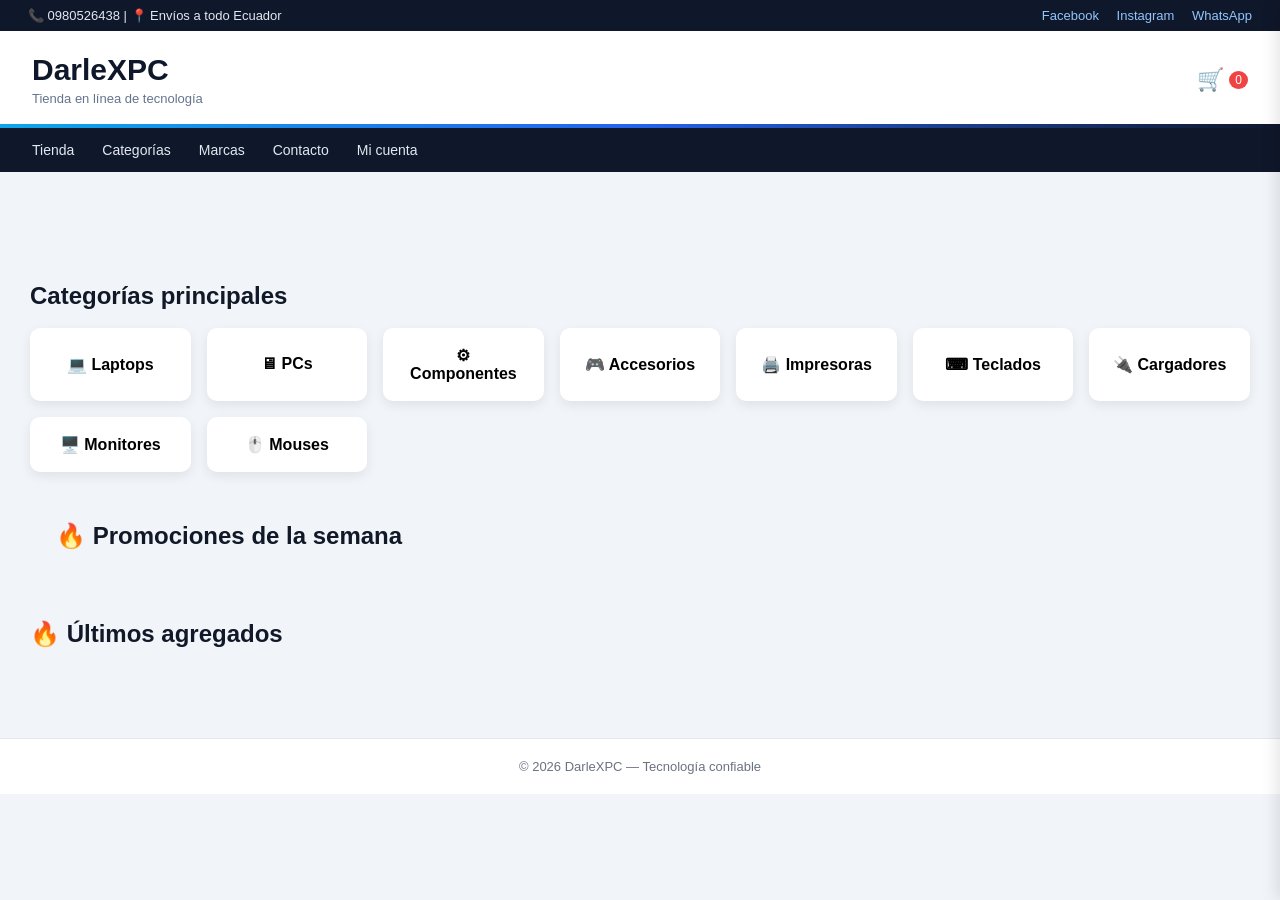
<file: index.html>
<!doctype html>
<html lang="es">
  <head>
    <meta charset="UTF-8" />
    <title>DarleXPC</title>

    <meta name="viewport" content="width=device-width, initial-scale=1.0" />

    <link rel="stylesheet" href="./css/style.css" />
    <link rel="stylesheet" href="./css/promos.css" />
    <link rel="stylesheet" href="./css/slider.css" />
    <link rel="stylesheet" href="./css/cart.css" />
  </head>

  <body>
    <!-- ================= TOPBAR ================= -->
    <div class="topbar">
      <div class="topbar-left">📞 0980526438 | 📍 Envíos a todo Ecuador</div>

      <div class="topbar-right">
        <a href="#">Facebook</a>
        <a href="#">Instagram</a>
        <a href="#">WhatsApp</a>
      </div>
    </div>
    <!-- =============== FIN TOPBAR ================= -->

    <!-- ================= HEADER ================= -->
    <header class="header-main">
      <div class="logo">
        <a href="index.html">
          <h1>DarleXPC</h1>
          <span>Tienda en línea de tecnología</span>
        </a>
      </div>

      <div class="header-actions">
        <div class="cart-icon" id="btnAbrirCarrito">
          🛒 <span class="cart-count">0</span>
        </div>
      </div>
    </header>
    <!-- =============== FIN HEADER ================= -->

    <!-- ================= NAV STORE ================= -->
    <nav class="nav-store">
      <a href="tienda.html">Tienda</a>
      <a href="categorias.html">Categorías</a>
      <a href="marcas.html">Marcas</a>
      <a href="contacto.html">Contacto</a>
      <a href="cuenta.html">Mi cuenta</a>
    </nav>
    <!-- =============== FIN NAV STORE ================= -->

    <!-- ================= SLIDER PRINCIPAL ================= -->
    <section class="slider">
      <div class="slider-track" id="slider-track">
        <!-- Slides se cargan por JS -->
      </div>

      <button id="prevSlide" class="slider-btn prev">&#10094;</button>
      <button id="nextSlide" class="slider-btn next">&#10095;</button>
    </section>
    <!-- =============== FIN SLIDER ================= -->

    <!-- ================= CATEGORIAS RAPIDAS ================= -->
    <section class="categorias-home">
      <h2>Categorías principales</h2>

      <div class="categorias-grid">
        <button data-cat="Laptops">💻 Laptops</button>
        <button data-cat="PCs">🖥 PCs</button>
        <button data-cat="Componentes">⚙ Componentes</button>
        <button data-cat="Accesorios">🎮 Accesorios</button>
        <button data-cat="Impresoras">🖨️ Impresoras</button>
        <button data-cat="Teclado">⌨ Teclados</button>
        <button data-cat="Cargadores">🔌 Cargadores</button>
        <button data-cat="Monitores">🖥️ Monitores</button>
        <button data-cat="Mouse">🖱️ Mouses</button>
      </div>
    </section>
    <!-- =============== FIN CATEGORIAS ================= -->
    <!-- ================= PROMOCIONES ================= -->
    <section class="promociones">
      <div class="contenedor">
        <h2>🔥 Promociones de la semana</h2>
        <div id="promosGrid" class="promos-grid"></div>
      </div>
    </section>
    <!-- =============== FIN PROMOCIONES ================= -->
    <!-- ================= PRODUCTOS DESTACADOS ================= -->
    <section class="destacados">
      <h2>🔥 Últimos agregados</h2>

      <div id="destacadosGrid" class="destacados-grid">
        <!-- JS puede insertar productos aquí -->
      </div>
    </section>
    <!-- =============== FIN DESTACADOS ================= -->
    <!-- ================= FOOTER ================= -->
    <footer class="footer">© 2026 DarleXPC — Tecnología confiable</footer>
    <!-- =============== FIN FOOTER ================= -->

    <!-- ================= SCRIPTS ================= -->

    <script src="js/core/cartCore.js"></script>
    <script src="js/core/cartUI.js"></script>

    <script type="module" src="./js/app.js"></script>
    <script src="./js/slider.js"></script>
    <script src="./js/nav.js"></script>

    <!-- =============== FIN SCRIPTS ================= -->

    <!-- ================= CARRITO DESPLEGABLE ================= -->

    <div class="cart-overlay" id="cartOverlay"></div>

    <aside class="cart-sidebar" id="cartSidebar">
      <div class="cart-header">
        <h2>Tu carrito</h2>
        <button id="cerrarCarrito">✕</button>
      </div>

      <div class="cart-items" id="cartItems"></div>

      <div class="cart-footer">
        <p>Total: $<span id="cartTotal">0</span></p>

        <button id="vaciarCarritoBtn" class="cart-clear">Vaciar carrito</button>

        <button id="enviarPedidoBtn" class="btn-whatsapp">
          Comprar por WhatsApp
        </button>
      </div>
    </aside>

    <!-- =============== FIN CARRITO ================= -->
  </body>
</html>
</file>
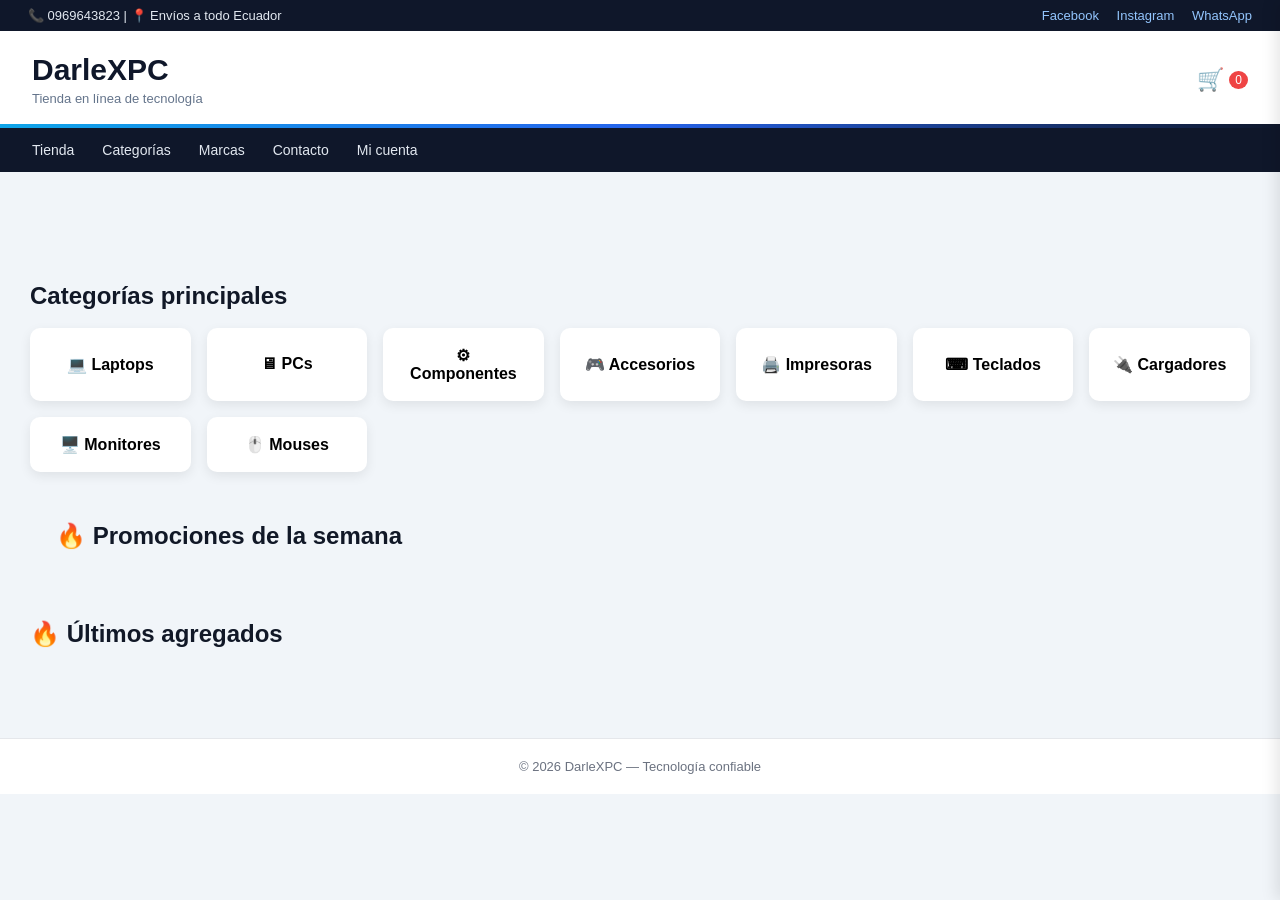
<file: ibarra/index.html>
<!doctype html>
<html lang="es">
  <head>
    <meta charset="UTF-8" />
    <title>DarleXPC</title>

    <meta name="viewport" content="width=device-width, initial-scale=1.0" />

    <link rel="stylesheet" href="../css/style.css" />
    <link rel="stylesheet" href="../css/promos.css" />
    <link rel="stylesheet" href="../css/slider.css" />
    <link rel="stylesheet" href="../css/cart.css" />
  </head>

  <body>
    <!-- ================= TOPBAR ================= -->
    <div class="topbar">
      <div class="topbar-left">📞 0969643823 | 📍 Envíos a todo Ecuador</div>

      <div class="topbar-right">
        <a href="#">Facebook</a>
        <a href="#">Instagram</a>
        <a href="#">WhatsApp</a>
      </div>
    </div>
    <!-- =============== FIN TOPBAR ================= -->

    <!-- ================= HEADER ================= -->
    <header class="header-main">
      <div class="logo">
        <a href="index.html">
          <h1>DarleXPC</h1>
          <span>Tienda en línea de tecnología</span>
        </a>
      </div>

      <div class="header-actions">
        <div class="cart-icon" id="btnAbrirCarrito">
          🛒 <span class="cart-count">0</span>
        </div>
      </div>
    </header>
    <!-- =============== FIN HEADER ================= -->

    <!-- ================= NAV STORE ================= -->
    <nav class="nav-store">
      <a href="tienda.html">Tienda</a>
      <a href="categorias.html">Categorías</a>
      <a href="marcas.html">Marcas</a>
      <a href="contacto.html">Contacto</a>
      <a href="cuenta.html">Mi cuenta</a>
    </nav>
    <!-- =============== FIN NAV STORE ================= -->

    <!-- ================= SLIDER PRINCIPAL ================= -->
    <section class="slider">
      <div class="slider-track" id="slider-track">
        <!-- Slides se cargan por JS -->
      </div>

      <button id="prevSlide" class="slider-btn prev">&#10094;</button>
      <button id="nextSlide" class="slider-btn next">&#10095;</button>
    </section>
    <!-- =============== FIN SLIDER ================= -->

    <!-- ================= CATEGORIAS RAPIDAS ================= -->
    <section class="categorias-home">
      <h2>Categorías principales</h2>

      <div class="categorias-grid">
        <button data-cat="Laptops">💻 Laptops</button>
        <button data-cat="PCs">🖥 PCs</button>
        <button data-cat="Componentes">⚙ Componentes</button>
        <button data-cat="Accesorios">🎮 Accesorios</button>
        <button data-cat="Impresoras">🖨️ Impresoras</button>
        <button data-cat="Teclado">⌨ Teclados</button>
        <button data-cat="Cargadores">🔌 Cargadores</button>
        <button data-cat="Monitores">🖥️ Monitores</button>
        <button data-cat="Mouse">🖱️ Mouses</button>
      </div>
    </section>
    <!-- =============== FIN CATEGORIAS ================= -->
    <!-- ================= PROMOCIONES ================= -->
    <section class="promociones">
      <div class="contenedor">
        <h2>🔥 Promociones de la semana</h2>
        <div id="promosGrid" class="promos-grid"></div>
      </div>
    </section>
    <!-- =============== FIN PROMOCIONES ================= -->
    <!-- ================= PRODUCTOS DESTACADOS ================= -->
    <section class="destacados">
      <h2>🔥 Últimos agregados</h2>

      <div id="destacadosGrid" class="destacados-grid">
        <!-- JS puede insertar productos aquí -->
      </div>
    </section>
    <!-- =============== FIN DESTACADOS ================= -->
    <!-- ================= FOOTER ================= -->
    <footer class="footer">© 2026 DarleXPC — Tecnología confiable</footer>
    <!-- =============== FIN FOOTER ================= -->

    <!-- ================= SCRIPTS ================= -->

    <script src="../js/core/cartCore.js"></script>
    <script src="../js/core/cartUI.js"></script>

    <script type="module" src="../js/app.js"></script>
    <script src="../js/slider.js"></script>
    <script src="../js/nav.js"></script>

    <!-- =============== FIN SCRIPTS ================= -->

    <!-- ================= CARRITO DESPLEGABLE ================= -->

    <div class="cart-overlay" id="cartOverlay"></div>

    <aside class="cart-sidebar" id="cartSidebar">
      <div class="cart-header">
        <h2>Tu carrito</h2>
        <button id="cerrarCarrito">✕</button>
      </div>

      <div class="cart-items" id="cartItems"></div>

      <div class="cart-footer">
        <p>Total: $<span id="cartTotal">0</span></p>

        <button id="vaciarCarritoBtn" class="cart-clear">Vaciar carrito</button>

        <button id="enviarPedidoBtn" class="btn-whatsapp">
          Comprar por WhatsApp
        </button>
      </div>
    </aside>

    <!-- =============== FIN CARRITO ================= -->
  </body>
</html>
</file>
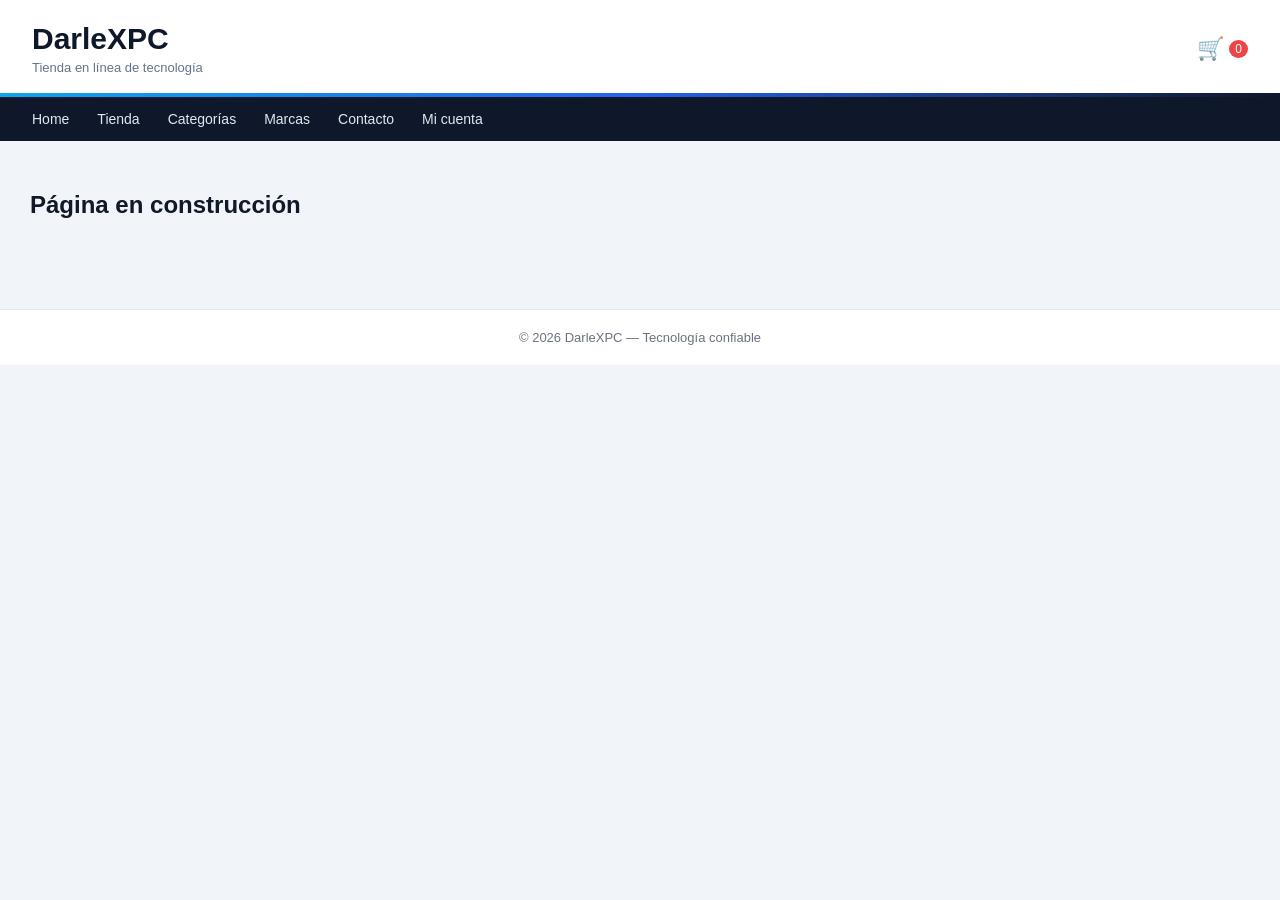
<file: categorias.html>
<!doctype html>
<html lang="es">
  <head>
    <meta charset="UTF-8" />
    <title>DarleXPC</title>
    <meta name="viewport" content="width=device-width, initial-scale=1.0" />

    <link rel="stylesheet" href="./css/style.css" />
    <link rel="stylesheet" href="./css/cart.css" />
  </head>

  <body>
    <!-- HEADER -->
    <header class="header-main">
      <div class="logo">
        <a href="index.html">
          <h1>DarleXPC</h1>
          <span>Tienda en línea de tecnología</span>
        </a>
      </div>

      <div class="header-actions">
        <div class="cart-icon" id="btnAbrirCarrito">
          🛒 <span class="cart-count">0</span>
        </div>
      </div>
    </header>

    <!-- NAV -->
    <nav class="nav-store">
      <a href="index.html">Home</a>
      <a href="tienda.html">Tienda</a>
      <a href="categorias.html">Categorías</a>
      <a href="marcas.html">Marcas</a>
      <a href="contacto.html">Contacto</a>
      <a href="cuenta.html">Mi cuenta</a>
    </nav>

    <!-- CONTENIDO -->
    <main class="contenedor">
      <h2>Página en construcción</h2>
    </main>

    <!-- FOOTER -->
    <footer class="footer">© 2026 DarleXPC — Tecnología confiable</footer>

    <!-- SCRIPTS -->
    <script src="js/core/cartCore.js"></script>
    <script src="js/core/cartUI.js"></script>
  </body>
</html>
</file>
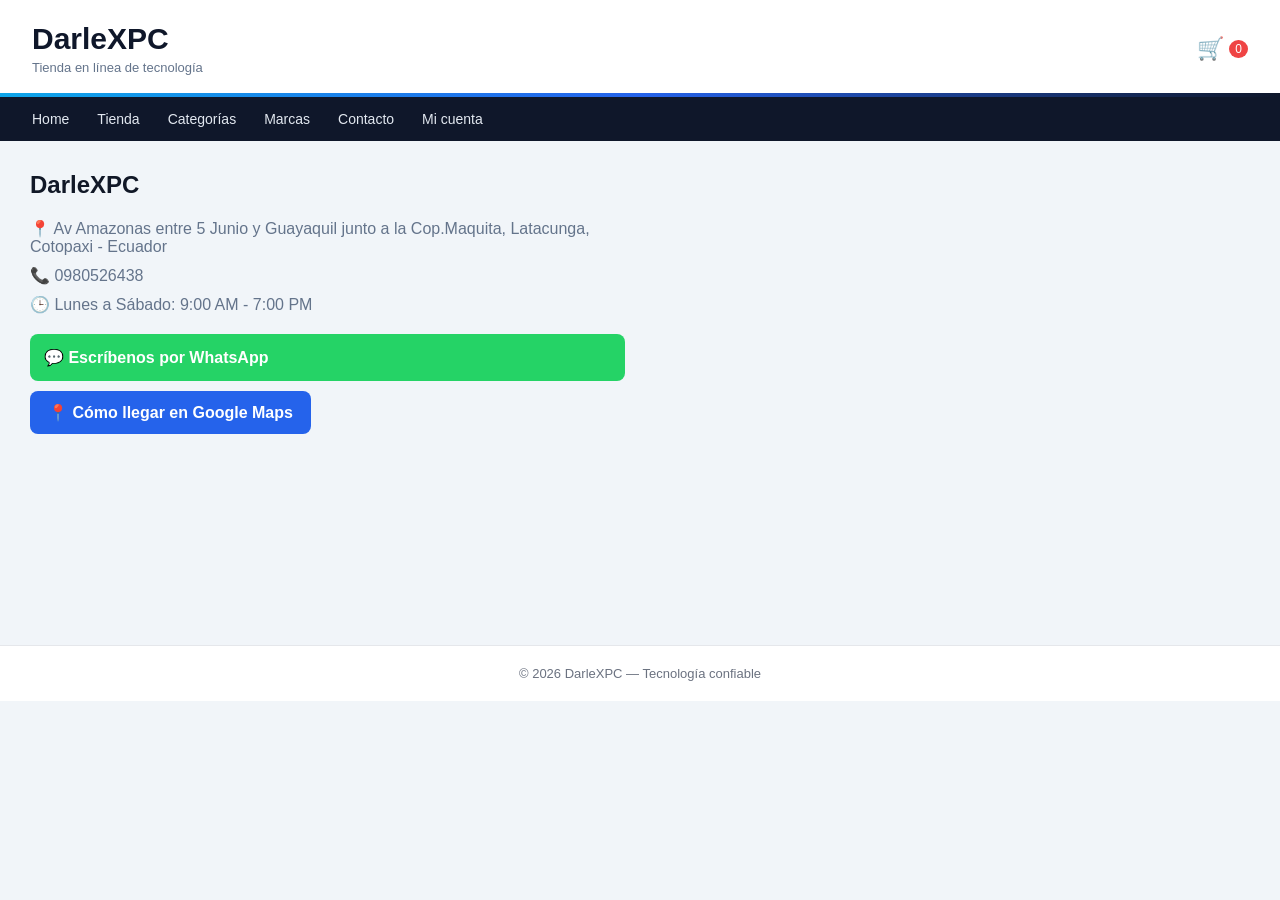
<file: contacto.html>
<!doctype html>
<html lang="es">
  <head>
    <meta charset="UTF-8" />
    <title>Contacto | DarleXPC</title>
    <meta name="viewport" content="width=device-width, initial-scale=1.0" />

    <link rel="stylesheet" href="./css/style.css" />
    <link rel="stylesheet" href="./css/cart.css" />
  </head>

  <body>
    <!-- HEADER -->
    <header class="header-main">
      <div class="logo">
        <a href="index.html">
          <h1>DarleXPC</h1>
          <span>Tienda en línea de tecnología</span>
        </a>
      </div>

      <div class="header-actions">
        <div class="cart-icon" id="btnAbrirCarrito">
          🛒 <span class="cart-count">0</span>
        </div>
      </div>
    </header>

    <!-- NAV -->
    <nav class="nav-store">
      <a href="index.html">Home</a>
      <a href="tienda.html">Tienda</a>
      <a href="categorias.html">Categorías</a>
      <a href="marcas.html">Marcas</a>
      <a href="contacto.html">Contacto</a>
      <a href="cuenta.html">Mi cuenta</a>
    </nav>

    <!-- CONTENIDO -->
    <main class="contenedor">
      <section class="contacto-grid">
        <!-- INFO -->
        <div class="contacto-info">
          <h2>DarleXPC</h2>

          <p>
            📍 Av Amazonas entre 5 Junio y Guayaquil junto a la Cop.Maquita,
            Latacunga, Cotopaxi - Ecuador
          </p>
          <p>📞 0980526438</p>
          <p>🕒 Lunes a Sábado: 9:00 AM - 7:00 PM</p>

          <a
            href="https://wa.me/593980526438"
            target="_blank"
            rel="noopener noreferrer"
            class="btn-whatsapp"
          >
            💬 Escríbenos por WhatsApp
          </a>

          <a
            href="https://www.google.com/maps?q=-0.932675,-78.618326"
            ,
            target="_blank"
            rel="noopener noreferrer"
            class="btn-maps"
          >
            📍 Cómo llegar en Google Maps
          </a>
        </div>

        <!-- MAPA -->
        <div class="contacto-mapa">
          <iframe
            src="https://www.google.com/maps?q=-0.932675,-78.618326&output=embed"
            loading="lazy"
            class="mapa-iframe"
            title="Ubicación DarleXPC en Google Maps"
          ></iframe>
        </div>
      </section>
    </main>

    <!-- FOOTER -->
    <footer class="footer">© 2026 DarleXPC — Tecnología confiable</footer>

    <!-- SCRIPTS -->
    <script src="js/core/cartCore.js"></script>
    <script src="js/core/cartUI.js"></script>
  </body>
</html>
</file>
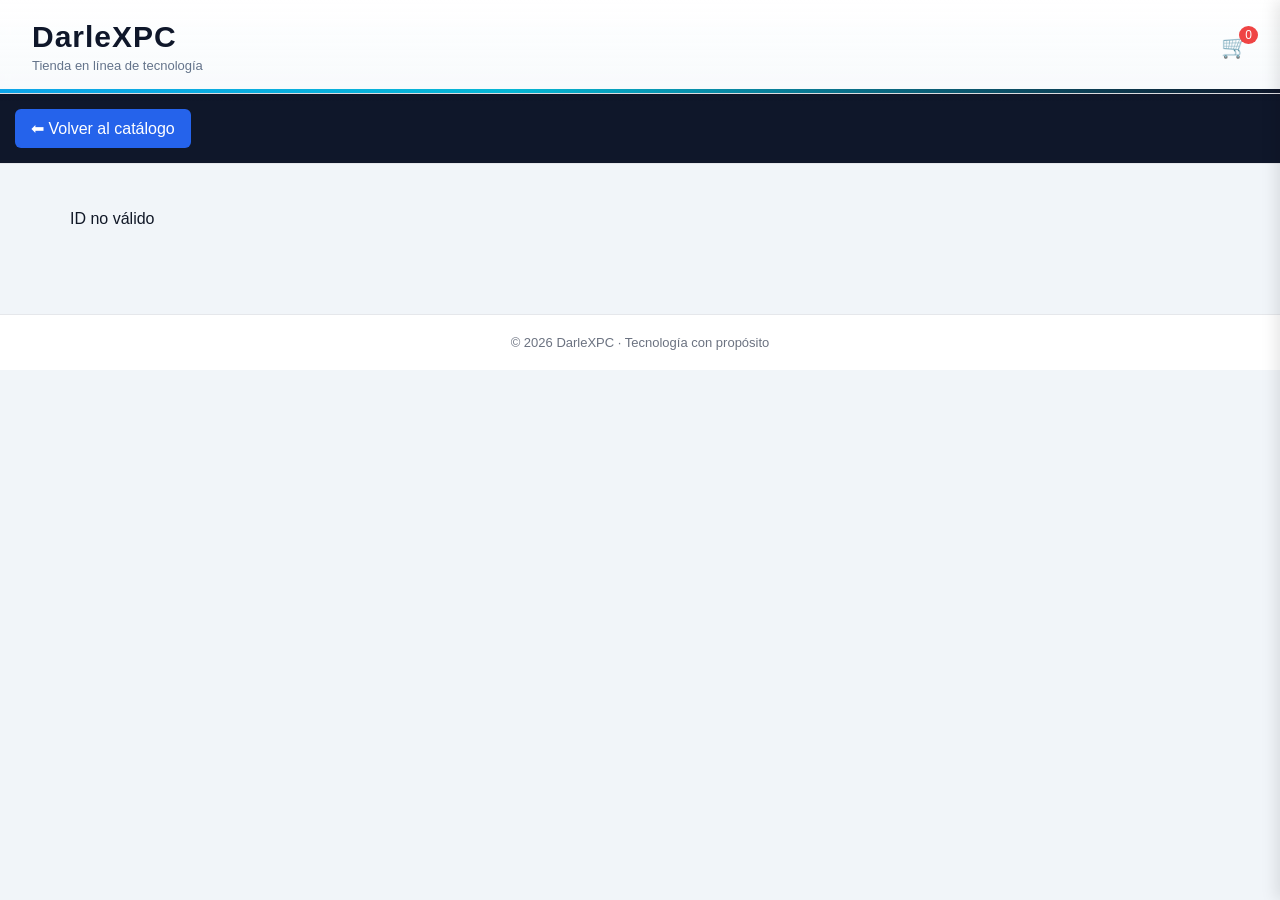
<file: producto.html>
<!doctype html>
<html lang="es">
  <head>
    <meta charset="UTF-8" />
    <title>DarleXPC | Detalle del producto</title>

    <meta name="viewport" content="width=device-width, initial-scale=1.0" />

    <!-- CSS global -->
    <link rel="stylesheet" href="./css/product.css" />
    <link rel="stylesheet" href="css/cart.css" />
  </head>
  <body>
    <!-- HEADER -->
    <header class="top">
      <div class="logo">
        <a href="index.html">
          <h1>DarleXPC</h1>
          <span>Tienda en línea de tecnología</span>
        </a>
      </div>

      <div class="header-actions">
        <div class="cart-icon" id="btnAbrirCarrito">
          🛒 <span class="cart-count">0</span>
        </div>
      </div>
    </header>

    <!-- NAV -->
    <nav class="menu">
      <a href="tienda.html" class="btn-volver">⬅ Volver al catálogo</a>
    </nav>

    <!-- CONTENIDO -->
    <main class="contenedor">
      <div id="detalle">
        <p>Cargando producto...</p>
      </div>
    </main>

    <!-- FOOTER -->
    <footer class="footer">© 2026 DarleXPC · Tecnología con propósito</footer>

    <!-- JS -->
    <script src="js/core/cartCore.js"></script>
    <script src="js/core/cartUI.js"></script>
    <script src="js/producto.js"></script>

    <!-- ================= CARRITO ================= -->

    <div id="cartOverlay" class="cart-overlay"></div>

    <aside id="cartSidebar" class="cart-sidebar">
      <div class="cart-header">
        <h2>Tu carrito</h2>
        <button id="cerrarCarrito">✕</button>
      </div>

      <div id="cartItems" class="cart-items"></div>

      <div class="cart-footer">
        <p>Total: $<span id="cartTotal">0</span></p>

        <button id="vaciarCarritoBtn" class="cart-clear">Vaciar carrito</button>

        <button id="enviarPedidoBtn" class="btn-whatsapp">
          Comprar por WhatsApp
        </button>
      </div>
    </aside>
  </body>
</html>
</file>
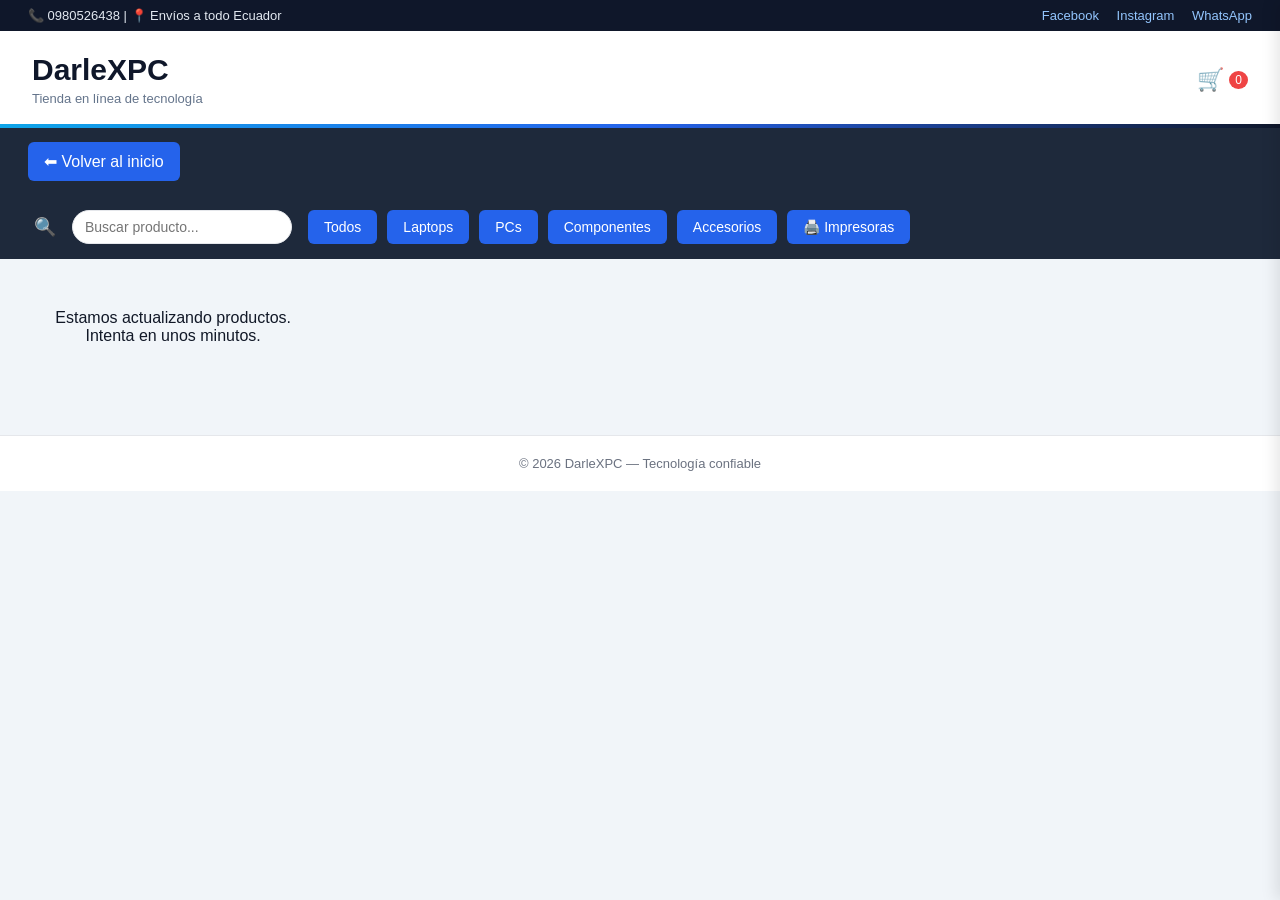
<file: tienda.html>
<!doctype html>
<html lang="es">
  <head>
    <meta charset="UTF-8" />
    <title>DarleXPC | Tienda</title>

    <meta name="viewport" content="width=device-width, initial-scale=1.0" />

    <link rel="stylesheet" href="./css/style.css" />
    <link rel="stylesheet" href="./css/slider.css" />
    <link rel="stylesheet" href="./css/cart.css" />
  </head>

  <body>
    <!-- ================= TOPBAR ================= -->
    <div class="topbar">
      <div class="topbar-left">📞 0980526438 | 📍 Envíos a todo Ecuador</div>

      <div class="topbar-right">
        <a href="#">Facebook</a>
        <a href="#">Instagram</a>
        <a href="#">WhatsApp</a>
      </div>
    </div>
    <!-- =============== FIN TOPBAR ================= -->

    <!-- ================= HEADER ================= -->
    <header class="header-main">
      <div class="logo">
        <a href="index.html">
          <h1>DarleXPC</h1>
          <span>Tienda en línea de tecnología</span>
        </a>
      </div>

      <div class="header-actions">
        <div class="cart-icon" id="btnAbrirCarrito">
          🛒 <span class="cart-count">0</span>
        </div>
      </div>
    </header>
    <!-- =============== FIN HEADER ================= -->
    <!-- NAV VOLVER -->
    <nav class="menu">
      <a href="index.html" class="btn-volver">⬅ Volver al inicio</a>
    </nav>

    <!-- ================= NAV CATALOGO ================= -->
    <nav class="menu">
      <div class="nav-search">
        <button id="searchToggle" class="search-btn">🔍</button>
        <input type="text" id="searchInput" placeholder="Buscar producto..." />
      </div>

      <div class="menu-scroll">
        <button data-cat="todos">Todos</button>
        <button data-cat="Laptops">Laptops</button>
        <button data-cat="PCs">PCs</button>
        <button data-cat="Componentes">Componentes</button>
        <button data-cat="Accesorios">Accesorios</button>
        <button data-cat="Impresoras">🖨️ Impresoras</button>
      </div>
    </nav>
    <!-- =============== FIN NAV CATALOGO ================= -->

    <!-- ================= CATALOGO ================= -->
    <main class="contenedor">
      <section id="productos"></section>
    </main>
    <!-- =============== FIN CATALOGO ================= -->

    <!-- ================= FOOTER ================= -->
    <footer class="footer">© 2026 DarleXPC — Tecnología confiable</footer>
    <!-- =============== FIN FOOTER ================= -->

    <!-- ================= SCRIPTS ================= -->

    <script src="js/core/cartCore.js"></script>
    <script src="js/core/cartUI.js"></script>

    <script type="module" src="./js/tienda.js"></script>
    <script src="./js/nav.js"></script>

    <!-- =============== FIN SCRIPTS ================= -->

    <!-- ================= CARRITO DESPLEGABLE ================= -->

    <div class="cart-overlay" id="cartOverlay"></div>

    <aside class="cart-sidebar" id="cartSidebar">
      <div class="cart-header">
        <h2>Tu carrito</h2>
        <button id="cerrarCarrito">✕</button>
      </div>

      <div class="cart-items" id="cartItems"></div>

      <div class="cart-footer">
        <p>Total: $<span id="cartTotal">0</span></p>

        <button id="vaciarCarritoBtn" class="cart-clear">Vaciar carrito</button>

        <button id="enviarPedidoBtn" class="btn-whatsapp">
          Comprar por WhatsApp
        </button>
      </div>
    </aside>

    <!-- =============== FIN CARRITO ================= -->
  </body>
</html>
</file>
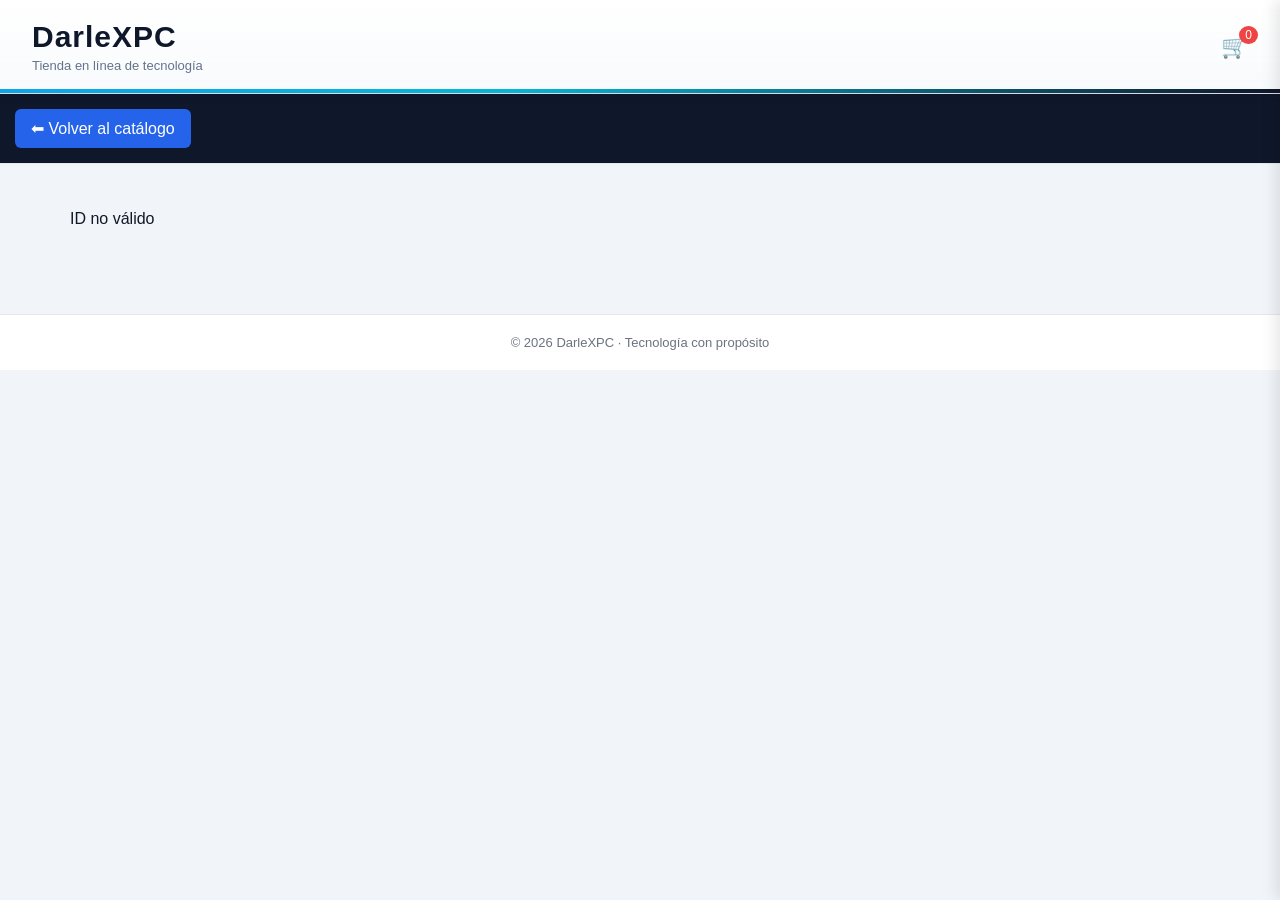
<file: ibarra/producto.html>
<!doctype html>
<html lang="es">
  <head>
    <meta charset="UTF-8" />
    <title>DarleXPC | Detalle del producto</title>

    <meta name="viewport" content="width=device-width, initial-scale=1.0" />

    <!-- CSS global -->
    <link rel="stylesheet" href="../css/product.css" />
    <link rel="stylesheet" href="../css/cart.css" />
  </head>
  <body>
    <!-- HEADER -->
    <header class="top">
      <div class="logo">
        <a href="index.html">
          <h1>DarleXPC</h1>
          <span>Tienda en línea de tecnología</span>
        </a>
      </div>

      <div class="header-actions">
        <div class="cart-icon" id="btnAbrirCarrito">
          🛒 <span class="cart-count">0</span>
        </div>
      </div>
    </header>

    <!-- NAV -->
    <nav class="menu">
      <a href="tienda.html" class="btn-volver">⬅ Volver al catálogo</a>
    </nav>

    <!-- CONTENIDO -->
    <main class="contenedor">
      <div id="detalle">
        <p>Cargando producto...</p>
      </div>
    </main>

    <!-- FOOTER -->
    <footer class="footer">© 2026 DarleXPC · Tecnología con propósito</footer>

    <!-- JS -->
    <script src="../js/core/cartCore.js"></script>
    <script src="../js/core/cartUI.js"></script>
    <script src="../js/producto.js"></script>

    <!-- ================= CARRITO ================= -->

    <div id="cartOverlay" class="cart-overlay"></div>

    <aside id="cartSidebar" class="cart-sidebar">
      <div class="cart-header">
        <h2>Tu carrito</h2>
        <button id="cerrarCarrito">✕</button>
      </div>

      <div id="cartItems" class="cart-items"></div>

      <div class="cart-footer">
        <p>Total: $<span id="cartTotal">0</span></p>

        <button id="vaciarCarritoBtn" class="cart-clear">Vaciar carrito</button>

        <button id="enviarPedidoBtn" class="btn-whatsapp">
          Comprar por WhatsApp
        </button>
      </div>
    </aside>
  </body>
</html>
</file>
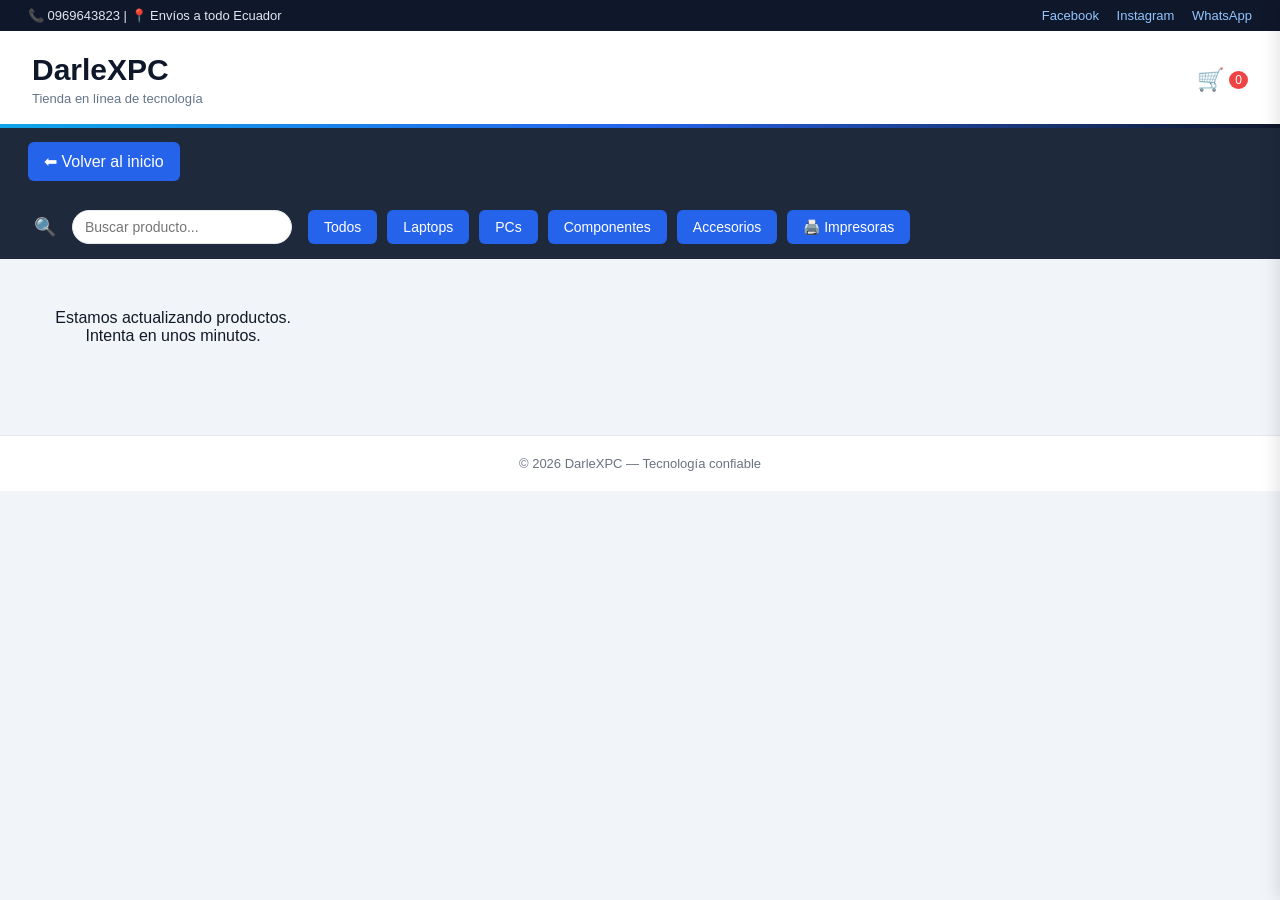
<file: ibarra/tienda.html>
<!doctype html>
<html lang="es">
  <head>
    <meta charset="UTF-8" />
    <title>DarleXPC | Tienda</title>

    <meta name="viewport" content="width=device-width, initial-scale=1.0" />

    <link rel="stylesheet" href="../css/style.css" />
    <link rel="stylesheet" href="../css/slider.css" />
    <link rel="stylesheet" href="../css/cart.css" />
  </head>

  <body>
    <!-- ================= TOPBAR ================= -->
    <div class="topbar">
      <div class="topbar-left">📞 0969643823 | 📍 Envíos a todo Ecuador</div>

      <div class="topbar-right">
        <a href="#">Facebook</a>
        <a href="#">Instagram</a>
        <a href="#">WhatsApp</a>
      </div>
    </div>
    <!-- =============== FIN TOPBAR ================= -->

    <!-- ================= HEADER ================= -->
    <header class="header-main">
      <div class="logo">
        <a href="index.html">
          <h1>DarleXPC</h1>
          <span>Tienda en línea de tecnología</span>
        </a>
      </div>

      <div class="header-actions">
        <div class="cart-icon" id="btnAbrirCarrito">
          🛒 <span class="cart-count">0</span>
        </div>
      </div>
    </header>
    <!-- =============== FIN HEADER ================= -->
    <!-- NAV VOLVER -->
    <nav class="menu">
      <a href="index.html" class="btn-volver">⬅ Volver al inicio</a>
    </nav>

    <!-- ================= NAV CATALOGO ================= -->
    <nav class="menu">
      <div class="nav-search">
        <button id="searchToggle" class="search-btn">🔍</button>
        <input type="text" id="searchInput" placeholder="Buscar producto..." />
      </div>

      <div class="menu-scroll">
        <button data-cat="todos">Todos</button>
        <button data-cat="Laptops">Laptops</button>
        <button data-cat="PCs">PCs</button>
        <button data-cat="Componentes">Componentes</button>
        <button data-cat="Accesorios">Accesorios</button>
        <button data-cat="Impresoras">🖨️ Impresoras</button>
      </div>
    </nav>
    <!-- =============== FIN NAV CATALOGO ================= -->

    <!-- ================= CATALOGO ================= -->
    <main class="contenedor">
      <section id="productos"></section>
    </main>
    <!-- =============== FIN CATALOGO ================= -->

    <!-- ================= FOOTER ================= -->
    <footer class="footer">© 2026 DarleXPC — Tecnología confiable</footer>
    <!-- =============== FIN FOOTER ================= -->

    <!-- ================= SCRIPTS ================= -->

    <script src="../js/core/cartCore.js"></script>
    <script src="../js/core/cartUI.js"></script>

    <script type="module" src="../js/tienda.js"></script>
    <script src="../js/nav.js"></script>

    <!-- =============== FIN SCRIPTS ================= -->

    <!-- ================= CARRITO DESPLEGABLE ================= -->

    <div class="cart-overlay" id="cartOverlay"></div>

    <aside class="cart-sidebar" id="cartSidebar">
      <div class="cart-header">
        <h2>Tu carrito</h2>
        <button id="cerrarCarrito">✕</button>
      </div>

      <div class="cart-items" id="cartItems"></div>

      <div class="cart-footer">
        <p>Total: $<span id="cartTotal">0</span></p>

        <button id="vaciarCarritoBtn" class="cart-clear">Vaciar carrito</button>

        <button id="enviarPedidoBtn" class="btn-whatsapp">
          Comprar por WhatsApp
        </button>
      </div>
    </aside>

    <!-- =============== FIN CARRITO ================= -->
  </body>
</html>
</file>
<file: css/style.css>
/* ==================================================
DARLEXPC WEB V2
CSS COMPLETO ESTABLE
================================================== */

/* ==================================================
ROOT COLORES
================================================== */

:root {
  --bg-main: #f1f5f9;
  --dark: #0f172a;
  --dark-soft: #1e293b;

  --blue: #2563eb;
  --blue-glow: #0ea5e9;

  --red: #ef4444;
  --green: #16a34a;

  --text-main: #111827;
  --text-soft: #64748b;
}

/* ==================================================
BASE
================================================== */

* {
  box-sizing: border-box;
}

body {
  margin: 0;
  font-family: "Segoe UI", Arial, sans-serif;

  background: var(--bg-main);
  color: var(--text-main);
}

.hidden {
  display: none !important;
}

/* ==================================================
TOPBAR
================================================== */

.topbar {
  display: flex;
  justify-content: space-between;
  align-items: center;

  padding: 8px 28px;

  background: var(--dark);
  color: #e2e8f0;

  font-size: 13px;
}

.topbar-right a {
  color: #93c5fd;
  text-decoration: none;
  margin-left: 14px;
}

.topbar-right a:hover {
  color: white;
}

/* ==================================================
HEADER
================================================== */

.header-main {
  display: flex;
  justify-content: space-between;
  align-items: center;

  padding: 22px 32px;

  background: white;

  position: relative;
}

/* linea AMG */

.header-main::after {
  content: "";

  position: absolute;
  bottom: 0;
  left: 0;

  width: 100%;
  height: 4px;

  background: linear-gradient(
    90deg,
    var(--blue-glow),
    var(--blue),
    var(--dark)
  );
}

/* LOGO */

.logo h1 {
  margin: 0;
  font-size: 30px;
  font-weight: 700;

  color: var(--dark);
}

.logo span {
  display: block;
  margin-top: 4px;

  font-size: 13px;
  color: var(--text-soft);
}

.logo a {
  text-decoration: none;
  color: inherit;
}

/* HEADER ACTIONS */

.header-actions {
  display: flex;
  align-items: center;
}

/* ==================================================
CARRITO ICONO
================================================== */

.cart-icon {
  font-size: 22px;
  cursor: pointer;

  color: var(--dark);

  display: flex;
  align-items: center;
}

.cart-count {
  background: var(--red);
  color: white;

  border-radius: 50%;

  padding: 3px 7px;
  font-size: 12px;

  margin-left: 6px;
}
/* ===============================
BOTON VOLVER GLOBAL
=============================== */

.btn-volver {
  display: inline-block;

  background: #2563eb;
  color: #fff;

  padding: 10px 16px;
  border-radius: 6px;

  font-weight: 500;
  text-decoration: none;

  transition: all 0.2s ease;
}

/* hover */
.btn-volver:hover {
  background: #1d4ed8;
  transform: translateY(-1px);
}

/* ==================================================
NAV STORE
================================================== */

.nav-store {
  display: flex;
  gap: 28px;

  padding: 14px 32px;

  background: var(--dark);
}

.nav-store a {
  color: #e2e8f0;

  text-decoration: none;

  font-size: 14px;
  font-weight: 500;

  transition: 0.2s;
}

.nav-store a:hover {
  color: #60a5fa;
}

/* ==================================================
MENU CATALOGO
================================================== */

.menu {
  display: flex;
  align-items: center;

  gap: 16px;

  padding: 14px 28px;

  background: var(--dark-soft);

  border-bottom: 1px solid #1e293b;
}

/* BUSCADOR */

.nav-search {
  display: flex;
  align-items: center;
  gap: 10px;
}

.search-btn {
  background: none;
  border: none;

  color: white;

  font-size: 18px;
  cursor: pointer;
}

#searchInput {
  width: 220px;

  padding: 8px 12px;

  border-radius: 20px;

  border: 1px solid #e5e7eb;

  outline: none;

  font-size: 14px;

  transition: 0.3s;
}

/* CATEGORIAS SCROLL */

.menu-scroll {
  display: flex;
  gap: 10px;

  overflow-x: auto;

  /* Firefox */
  scrollbar-width: none;

  /* IE / Edge antiguo */
  -ms-overflow-style: none;
}

/* Chrome, Safari, Edge moderno */
.menu-scroll::-webkit-scrollbar {
  display: none;
}

.menu-scroll::-webkit-scrollbar {
  display: none;
}

.menu-scroll button {
  white-space: nowrap;

  border: none;

  padding: 9px 16px;

  border-radius: 6px;

  background: var(--blue);
  color: white;

  font-size: 14px;

  cursor: pointer;

  transition: 0.2s;
}

.menu-scroll button:hover {
  background: var(--blue-glow);
}

/* ==================================================
CATEGORIAS HOME
================================================== */

.categorias-home {
  padding: 30px;

  max-width: 1300px;
  margin: auto;
}

.categorias-home h2 {
  margin-bottom: 18px;
}

.categorias-grid {
  display: grid;

  grid-template-columns: repeat(auto-fit, minmax(160px, 1fr));

  gap: 16px;
}

.categorias-grid button {
  padding: 18px;

  border: none;

  border-radius: 10px;

  background: white;

  box-shadow: 0 4px 12px rgba(0, 0, 0, 0.08);

  font-size: 16px;
  font-weight: 600;

  cursor: pointer;

  transition: 0.2s;
}

.categorias-grid button:hover {
  transform: translateY(-3px);

  box-shadow: 0 10px 20px rgba(0, 0, 0, 0.15);
}

/* ==================================================
DESTACADOS
================================================== */

.destacados {
  max-width: 1300px;
  margin: auto;

  padding: 30px;
}

.destacados-grid {
  display: grid;

  grid-template-columns: repeat(auto-fill, minmax(260px, 1fr));

  gap: 25px;
}

/* ==================================================
CONTENEDOR
================================================== */

.contenedor {
  padding: 30px;

  max-width: 1300px;
  margin: auto;
}

/* ==================================================
GRID PRODUCTOS
================================================== */

#productos {
  display: grid;

  grid-template-columns: repeat(auto-fill, minmax(260px, 1fr));

  gap: 25px;
}

/* ==================================================
CARDS PRODUCTO
================================================== */

.card {
  background: white;

  border-radius: 10px;

  padding: 18px;

  box-shadow: 0 4px 12px rgba(0, 0, 0, 0.08);

  display: flex;
  flex-direction: column;

  transition: 0.2s;
}

.card:hover {
  transform: translateY(-4px);

  box-shadow: 0 12px 24px rgba(0, 0, 0, 0.15);
}

.img-box {
  width: 100%;
  height: 180px;

  background: #f8fafc;

  border-radius: 8px;

  margin-bottom: 12px;

  display: flex;
  align-items: center;
  justify-content: center;
}

.img-box img {
  width: 100%;
  height: 100%;

  object-fit: contain;
}

.card h3 {
  margin: 0 0 8px;
  font-size: 16px;
}

.card .precio {
  font-size: 20px;
  font-weight: 700;

  color: var(--blue);

  margin-top: 6px;
}

.card .stock {
  font-size: 14px;
  color: #475569;

  margin-top: 4px;
}

/* BOTON ADD */

.btn-add {
  margin-top: 12px;

  padding: 10px;

  border: none;

  border-radius: 6px;

  background: linear-gradient(90deg, var(--blue), var(--blue-glow));

  color: white;

  font-weight: 600;

  cursor: pointer;

  transition: 0.2s;
}

.btn-add:hover {
  transform: translateY(-1px);

  box-shadow: 0 6px 14px rgba(37, 99, 235, 0.3);
}

/* ==================================================
FOOTER
================================================== */

.footer {
  margin-top: 40px;

  text-align: center;

  padding: 20px;

  font-size: 13px;

  color: #6b7280;

  background: white;

  border-top: 1px solid #e5e7eb;
}
/* ==================================================
CONTACTO
================================================== */

.contacto-grid {
  display: grid;
  grid-template-columns: 1fr 1fr;
  gap: 30px;
  align-items: start;
}

.contacto-info h2 {
  margin-top: 0;
}

.contacto-info p {
  margin: 10px 0;
  color: var(--text-soft);
}

/* BOTONES CONTACTO */

.btn-whatsapp {
  display: inline-block;
  margin-top: 15px;

  padding: 12px 18px;
  border-radius: 8px;

  background: var(--green);
  color: white;

  text-decoration: none;
  font-weight: 600;

  transition: 0.2s;
}

.btn-whatsapp:hover {
  transform: translateY(-2px);
}

.btn-maps {
  display: inline-block;
  margin-top: 10px;

  padding: 12px 18px;
  border-radius: 8px;

  background: var(--blue);
  color: white;

  text-decoration: none;
  font-weight: 600;

  transition: 0.2s;
}

.btn-maps:hover {
  transform: translateY(-2px);
}

/* MAPA */

.contacto-mapa {
  width: 100%;
}

.mapa-iframe {
  width: 100%;
  height: 400px;
  border: 0;
  border-radius: 10px;
}

/* ==================================================
RESPONSIVE
================================================== */

@media (max-width: 768px) {
  .header-main {
    flex-direction: column;
    gap: 10px;
  }

  .nav-store {
    overflow-x: auto;
  }

  /* MENU MOBILE */

  .menu {
    display: flex;
    flex-direction: column;
    align-items: stretch;

    gap: 14px;

    overflow: hidden;
  }

  /* BUSCADOR */

  .nav-search {
    width: 100%;
  }

  #searchInput {
    width: 100%;
  }

  /* BOTONES CATEGORÍAS */

  .menu-scroll {
    display: flex;

    flex-wrap: nowrap;

    overflow-x: auto;
    overflow-y: hidden;

    gap: 10px;

    padding-bottom: 4px;

    -webkit-overflow-scrolling: touch;

    scroll-behavior: smooth;
  }

  .menu-scroll::-webkit-scrollbar {
    display: none;
  }

  .menu-scroll button {
    flex: 0 0 auto;

    white-space: nowrap;
  }
}
</file>
<file: css/promos.css>
/* =========================================
PROMO CARDS PRO — DARLEXPC
========================================= */
.contenedor {
  max-width: 1200px;
  margin: 0 auto;
  padding: 0 16px;
}

.promos-wrapper {
  overflow: hidden;
  width: 100%;
}

.promo-card-pro {
  background: #08080f;
  border-radius: 20px;
  padding: 24px 26px 26px;

  border: 1px solid #1a1a2e;

  position: relative;
  overflow: hidden;

  transition: 0.3s;
  flex-shrink: 0;
  max-width: 320px;
  margin: 0 auto;
}

/* glow azul */
.promo-card-pro::before {
  content: "";
  position: absolute;
  top: -80px;
  right: -60px;

  width: 240px;
  height: 240px;
  border-radius: 50%;

  background: radial-gradient(circle, rgba(11, 92, 255, 0.25), transparent 70%);

  pointer-events: none;
}

/* hover */
.promo-card-pro:hover {
  transform: translateY(-6px);
}

/* header */
.promo-brand-bar {
  display: flex;
  justify-content: space-between;
  margin-bottom: 18px;
}

.promo-logo {
  font-size: 13px;
  color: #0ea5e9;
  text-transform: uppercase;
}

.promo-badge {
  background: rgba(11, 92, 255, 0.15);
  color: #60a5fa;
  font-size: 11px;
  padding: 4px 10px;
  border-radius: 20px;
}

/* imagen */
.promo-img-zone {
  background: #0d0d1a;
  border-radius: 14px;
  height: 185px;

  display: flex;
  align-items: center;
  justify-content: center;

  margin-bottom: 16px;

  border: 1px dashed #1e1e3a;
}

.promo-img-zone img {
  max-height: 170px;
  object-fit: contain;
}

/* título */
.promo-title {
  font-size: 18px;
  color: #f0f0ff;
  margin-bottom: 6px;
}

/* specs */
.promo-specs {
  display: grid;
  grid-template-columns: 1fr 1fr;
  gap: 8px;

  margin-bottom: 16px;
}

.promo-spec {
  background: #0d0d1a;
  border-radius: 10px;
  padding: 10px;

  border: 1px solid #1a1a2e;
}

.promo-spec-label {
  font-size: 10px;
  color: #333355;
}

.promo-spec-value {
  font-size: 13px;
  color: #c0c0e0;
}

/* precio */
.promo-price-box {
  display: flex;
  justify-content: space-between;
  align-items: center;

  background: #0d0d1a;
  border-radius: 12px;
  padding: 14px;

  border: 1px solid rgba(11, 92, 255, 0.3);
  margin-bottom: 12px;
}

.promo-old {
  font-size: 12px;
  text-decoration: line-through;
  color: #444466;
}

.promo-price {
  font-size: 28px;
  font-weight: bold;
  color: #16a34a;
}

/* botón */
.promo-btn {
  width: 100%;
  padding: 12px;

  border-radius: 10px;
  border: none;

  background: linear-gradient(90deg, #0b5cff, #2563eb);
  color: white;

  font-weight: 600;
  cursor: pointer;

  transition: 0.2s;
}

.promo-btn {
  background: #0b5cff;
  border: none;
  color: white;
  font-size: 20px;
  padding: 10px;
  cursor: pointer;
  border-radius: 8px;
}

/* ================= PROMOS SECTION ================= */

.promos {
  padding: 40px 20px;
}

.promos h2 {
  font-size: 24px;
  margin-bottom: 20px;
}

/* ================= GRID ================= */

.promos-grid {
  display: grid;
  grid-template-columns: repeat(3, minmax(0, 1fr));
  justify-items: center;
  gap: 20px;
}

/* ================= CARD ================= */

.promo-card {
  background: #0b1220;
  border: 1px solid #1e293b;
  border-radius: 16px;
  overflow: hidden;
  transition: all 0.25s ease;
  position: relative;
}

/* glow Darlex */
.promo-card:hover {
  transform: translateY(-5px);
  box-shadow: 0 10px 30px rgba(11, 92, 255, 0.25);
  border-color: #0b5cff;
}

/* ================= IMAGE ================= */

.promo-img {
  background: #020617;
  display: flex;
  justify-content: center;
  align-items: center;
  height: 180px;
  padding: 10px;
}

.promo-img img {
  max-height: 100%;
  object-fit: contain;
}

/* ================= BODY ================= */

.promo-body {
  padding: 15px;
}

.promo-body h3 {
  font-size: 15px;
  color: #e2e8f0;
  margin-bottom: 8px;
}

.promo-specs {
  font-size: 12px;
  color: #64748b;
  margin-bottom: 12px;
}

/* ================= PRICE ================= */

.promo-price {
  display: flex;
  align-items: center;
  gap: 10px;
  margin-bottom: 12px;
}

.promo-price .old {
  text-decoration: line-through;
  color: #64748b;
  font-size: 13px;
}

.promo-price .new {
  color: #16a34a;
  font-size: 18px;
  font-weight: bold;
}

/* ================= BUTTON ================= */

.btn-ver {
  display: block;
  text-align: center;
  padding: 10px;
  border-radius: 10px;
  background: #0b5cff;
  color: white;
  text-decoration: none;
  font-size: 13px;
  transition: 0.2s;
}

.btn-ver:hover {
  background: #2563eb;
}

/* badge promo */
.promo-card::after {
  content: "OFERTA";
  position: absolute;
  top: 10px;
  right: 10px;
  background: #0b5cff;
  color: white;
  font-size: 10px;
  padding: 4px 8px;
  border-radius: 8px;
}

/* ================= SLIDER PROMOS ================= */

.promos-slider {
  display: flex;
  align-items: center;
  gap: 10px;
}

/* track horizontal */
.promos-track {
  display: flex;
  gap: 20px;
  transition: transform 0.5s ease;
}

/* cada card tamaño fijo */
.promos-grid .promo-card-pro {
  min-width: auto;
  flex-shrink: 1;
}
/* botones */
.promo-btn.prev,
.promo-btn.next {
  position: absolute;
  top: 50%;
  transform: translateY(-50%);
  background: #0b5cff;
  border: none;
  color: white;
  padding: 10px 14px;
  border-radius: 50%;
  cursor: pointer;
  z-index: 10;
}

.promo-btn.prev {
  left: 10px;
}
.promo-btn.next {
  right: 10px;
}
/* RESPONSIVE */
/* Tablet */
@media (max-width: 1024px) {
  .promos-grid {
    grid-template-columns: repeat(2, 1fr);
  }
}

/* Móvil */
@media (max-width: 600px) {
  .promos-grid {
    grid-template-columns: 1fr;
  }
}
</file>
<file: css/slider.css>
/* ================= SLIDER ================= */

.slider {
  position: relative;
  width: 100%;
  max-width: 1200px;
  margin: 30px auto;
  overflow: hidden;
  border-radius: 14px;
  background: #0f172a; /* azul DarleXPC */
}

.slider-track {
  display: flex;
  transition: transform 0.6s ease-in-out;
}

.slide {
  min-width: 100%;
  display: flex;
  justify-content: center;
  align-items: center;
}

.slide img {
  width: 100%;
  height: auto;
  max-height: 420px;
  object-fit: contain; /* 🔥 ESTA ES LA CLAVE */
}

/* Botones */
.slider-btn {
  position: absolute;
  top: 50%;
  transform: translateY(-50%);
  background: rgba(15, 23, 42, 0.6);
  color: #fff;
  border: none;
  width: 42px;
  height: 42px;
  border-radius: 50%;
  cursor: pointer;
  font-size: 22px;
  display: flex;
  align-items: center;
  justify-content: center;
}

.slider-btn:hover {
  background: rgba(15, 23, 42, 0.9);
}

.slider-btn.prev { left: 12px; }
.slider-btn.next { right: 12px; }

/* ================= RESPONSIVE ================= */

/* 📱 MÓVIL */
@media (max-width: 768px) {
  .slide img {
    max-height: 200px;
  }

  .slider-btn {
    width: 34px;
    height: 34px;
    font-size: 18px;
  }

  .slider-btn.prev { left: 8px; }
  .slider-btn.next { right: 8px; }
}

/* 📲 TABLET */
@media (min-width: 769px) and (max-width: 1024px) {
  .slide img {
    max-height: 280px;
  }
}
</file>
<file: css/cart.css>
/* =========================================
   CARRITO NEON DARLEXPC V2
========================================= */
.cart-count {
  background: #ef4444;
  color: white;
  border-radius: 50%;
  padding: 2px 6px;
  font-size: 12px;
  margin-left: 5px;
  transition: transform 0.2s ease;
}

.cart-count.bump {
  transform: scale(1.2);
}
/* Contenedor lateral (MECÁNICA ORIGINAL INTACTA) */
.cart-sidebar {
  position: fixed;
  top: 0;
  right: -400px;
  width: 400px;
  height: 100vh;
  background: #ffffff;
  box-shadow: -4px 0 15px rgba(0, 0, 0, 0.1);
  transition: right 0.3s ease;
  z-index: 1000;

  display: flex;
  flex-direction: column;
}

/* Estado activo */
.cart-sidebar.active {
  right: 0;
}

/* Overlay */
.cart-overlay {
  position: fixed;
  inset: 0;
  background: rgba(0, 0, 0, 0.4);
  opacity: 0;
  visibility: hidden;
  transition: opacity 0.3s ease;
  z-index: 999;
}

.cart-overlay.active {
  opacity: 1;
  visibility: visible;
}

/* Header */
.cart-header {
  padding: 18px;
  font-size: 18px;
  font-weight: 700;
  background: #0f172a;
  color: white;

  display: flex;
  justify-content: space-between;
  align-items: center;
}

/* ===============================
   BOTON CERRAR CARRITO
================================ */

#cerrarCarrito {
  width: 34px;
  height: 34px;

  border-radius: 50%;
  border: 2px solid rgba(255, 255, 255, 0.3);
  background: transparent;

  color: white;
  font-size: 16px;
  font-weight: bold;

  cursor: pointer;

  display: flex;
  align-items: center;
  justify-content: center;

  transition: all 0.2s ease;
}

/* hover tipo botón físico */

#cerrarCarrito:hover {
  background: rgba(255, 255, 255, 0.15);
  border-color: white;
  transform: rotate(90deg);
}

/* efecto click */

#cerrarCarrito:active {
  transform: scale(0.92);
}
.cart-header button {
  background: none;
  border: none;
  color: white;
  font-size: 20px;
  cursor: pointer;
}

/* Lista de productos */
.cart-items {
  flex: 1;
  overflow-y: auto;
  padding: 16px;
}

/* Item individual */
.cart-item {
  display: flex;
  gap: 12px;
  align-items: center;
  padding: 14px;
  border-radius: 10px;
  background: #ffffff;
  margin-bottom: 14px;
  border: 1px solid #e5e7eb;
  transition:
    border 0.2s ease,
    box-shadow 0.2s ease;
}

/* =====================================
   UX: Highlight producto agregado
   Estado temporal visual del item
===================================== */
/* =====================================
   UX: Highlight producto agregado
   Estado temporal visual del item
===================================== */
.cart-item.highlight-item {
  border: 2px solid #3b82f6;
  box-shadow: 0 0 14px rgba(59, 130, 246, 0.55);

  animation: cartItemPulse 0.5s ease;
}

/* Animación sutil tipo pulse */
@keyframes cartItemPulse {
  0% {
    transform: scale(0.96);
    opacity: 0.7;
  }
  60% {
    transform: scale(1.04);
    opacity: 1;
  }
  100% {
    transform: scale(1);
  }
}
.cart-item:hover {
  border-color: #0b5cff;
  box-shadow: 0 0 0 2px rgba(11, 92, 255, 0.08);
}

/* Imagen miniatura */
.cart-item-img {
  width: 70px;
  height: 70px;
  flex-shrink: 0;
  border-radius: 8px;
  overflow: hidden;
  background: #f1f5f9;
  display: flex;
  align-items: center;
  justify-content: center;
}

.cart-item-img img {
  width: 100%;
  height: 100%;
  object-fit: contain;
}

/* Información */
.cart-item-info {
  flex: 1;
  font-size: 14px;
}

.cart-item-info strong {
  display: block;
  font-size: 14px;
  margin-bottom: 4px;
  color: #0f172a;
}

.cart-item-info p {
  margin: 2px 0;
  color: #64748b;
}

/* Precio */
.cart-item-price {
  font-weight: 700;
  font-size: 15px;
  color: #0b5cff;
}

/* Footer */
.cart-footer {
  padding: 20px;
  border-top: 1px solid #e5e7eb;
  background: #ffffff;
}

/* Total */
#cartTotal {
  font-size: 22px;
  font-weight: 800;
  color: #16a34a;
}

/* Botón checkout */
.cart-checkout-btn {
  width: 100%;
  padding: 14px;
  margin-top: 12px;
  border-radius: 10px;
  border: none;
  font-weight: 700;
  font-size: 15px;
  cursor: pointer;
  background: linear-gradient(90deg, #0b5cff, #2563eb);
  color: white;
  transition:
    transform 0.2s ease,
    box-shadow 0.2s ease;
  box-shadow: 0 6px 20px rgba(11, 92, 255, 0.25);
}

.cart-checkout-btn:hover {
  transform: translateY(-2px);
  box-shadow: 0 10px 30px rgba(11, 92, 255, 0.35);
}
.cart-remove {
  background: #ef4444;
  border: none;
  color: white;
  font-size: 13px;
  padding: 6px 10px;
  border-radius: 6px;
  cursor: pointer;
  align-self: flex-start;
  transition: all 0.2s ease;
}

.cart-remove:hover {
  background: #dc2626;
  transform: scale(1.05);
}
.cart-quantity-controls {
  display: flex;
  align-items: center;
  gap: 8px;
  margin: 5px 0;
}

.qty-btn {
  background: #111;
  color: #fff;
  border: none;
  width: 26px;
  height: 26px;
  border-radius: 4px;
  cursor: pointer;
  font-size: 16px;
}

.qty-btn:hover {
  background: #333;
}

.qty-number {
  min-width: 20px;
  text-align: center;
}
.cart-clear {
  width: 100%;
  padding: 10px;
  background: #dc2626;
  color: white;
  border: none;
  margin-top: 10px;
  cursor: pointer;
  border-radius: 6px;
}

.cart-clear:hover {
  background: #b91c1c;
}
/* ================================
   BOTON WHATSAPP CARRITO
================================ */

.btn-whatsapp {
  width: 100%;
  padding: 14px;

  background-color: #25d366;
  color: white;

  border: none;
  border-radius: 8px;

  font-size: 16px;
  font-weight: 600;

  cursor: pointer;

  margin-top: 10px;

  transition: all 0.2s ease;
}

/* hover */

.btn-whatsapp:hover {
  background-color: #1ebe5d;
  transform: translateY(-1px);
}

/* cuando se presiona */

.btn-whatsapp:active {
  transform: translateY(0px);
}
/* =========================================
   CARRITO RESPONSIVE MOBILE PATCH V2
   (NO ALTERA ESTRUCTURA DESKTOP)
========================================= */

@media (max-width: 768px) {
  .cart-sidebar {
    width: 100%;
    right: -100%;
    border-radius: 0;
  }

  .cart-sidebar.active {
    right: 0;
  }

  .cart-header {
    font-size: 17px;
    padding: 16px;
  }

  .cart-items {
    padding: 14px;
  }

  .cart-item {
    padding: 12px;
  }

  .cart-item-img {
    width: 60px;
    height: 60px;
  }

  .cart-footer {
    padding: 16px;
  }

  #cartTotal {
    font-size: 20px;
  }

  .cart-checkout-btn {
    padding: 12px;
    font-size: 14px;
  }
}
</file>
<file: css/product.css>
/* ==================================================
====================== BASE =========================
================================================== */

*{
  box-sizing:border-box;
}

body{
  margin:0;
  font-family:"Segoe UI",Arial,sans-serif;
  background:#f1f5f9;
  color:#111827;
}

.contenedor{
  padding:30px;
  max-width:1200px;
  margin:auto;
}


/* ==================================================
====================== HEADER =======================
================================================== */

.top{
  display:flex;
  justify-content:space-between;
  align-items:center;

  background:linear-gradient(
    180deg,
    rgba(255,255,255,0.95) 0%,
    rgba(248,250,252,0.9) 100%
  );

  backdrop-filter:blur(6px);
  padding:20px 32px;
  border-bottom:1px solid rgba(15,23,42,0.08);

  position:relative;
  z-index:30;
}

.top::after{
  content:"";
  position:absolute;
  bottom:-8px;
  left:0;
  width:100%;
  height:8px;
  background:linear-gradient(to bottom,rgba(15,23,42,0.08),transparent);
  pointer-events:none;
}

.top::before{
  content:"";
  position:absolute;
  bottom:0;
  left:0;
  width:100%;
  height:4px;
  background:linear-gradient(90deg,#0ea5e9 0%,#06b6d4 40%,#0f172a 100%);
}
.logo{
  display:flex;
  flex-direction:column;
}

.logo h1{
  margin:0;
  font-size:30px;
  font-weight:700;
  letter-spacing:1px;
  color:#0f172a;
}

.logo span{
  display:block;
  margin-top:4px;
  font-size:13px;
  color:#64748b;
}

.logo a{
  text-decoration:none !important;
  color:inherit;
}

.logo a:hover,
.logo a:focus,
.logo a:active,
.logo a:visited{
  text-decoration:none !important;
  color:inherit;
}

/* =========================
HEADER ACTIONS (CARRITO)
========================= */

.header-actions{
  display:flex;
  align-items:center;
  margin-left:auto;
}

.cart-icon{
  position:relative;
  font-size:22px;
  cursor:pointer;
}

.cart-count{
  position:absolute;
  top:-8px;
  right:-10px;
  background:red;
  color:white;
  font-size:12px;
  border-radius:50%;
  padding:2px 6px;
}

/* efecto pro */
.cart-icon:hover{
  transform:scale(1.1);
  transition:0.2s;
}


/* ==================================================
====================== NAVBAR =======================
================================================== */

.menu{
  display:flex;
  align-items:center;
  gap:12px;
  padding:15px;
  background:#0f172a;
  border-bottom:1px solid #e5e7eb;
}

.btn-volver{
  display:inline-block;
  text-decoration:none;
  background:#2563eb;
  color:#fff;
  padding:10px 16px;
  border-radius:6px;
  font-weight:500;
}


/* ==================================================
================== PRODUCTO DETALLE =================
================================================== */

.producto-detalle{
  display:grid;
  grid-template-columns:1fr 1fr;
  gap:40px;
  align-items:start;
}

/* MOBILE */

@media (max-width:900px){
  .producto-detalle{
    grid-template-columns:1fr;
    gap:25px;
  }
}


/* ==================================================
====================== GALERIA ======================
================================================== */

.galeria{
  width:100%;
}

.img-principal{
  width:100%;
  max-height:420px;
  background:#f8fafc;
  border-radius:10px;
  display:flex;
  align-items:center;
  justify-content:center;
  overflow:hidden;
}

.img-principal img{
  width:100%;
  height:100%;
  object-fit:contain;
}


/* THUMBNAILS */

.thumbs{
  display:flex;
  gap:10px;
  margin-top:12px;
  overflow-x:auto;
  padding-bottom:5px;
}

.thumbs img{
  width:70px;
  height:70px;
  object-fit:contain;
  border-radius:6px;
  border:2px solid transparent;
  cursor:pointer;
  background:#ffffff;
}

.thumbs img:hover{
  border-color:#2563eb;
}
/* imagen principal controlada */

.img-principal{
width:100%;
max-height:420px;
background:#f8fafc;
border-radius:10px;
display:flex;
align-items:center;
justify-content:center;
overflow:hidden;
}

#imgGrande{
width:100%;
height:100%;
object-fit:contain;
max-height:420px;
}

/* ==================================================
======================= INFO ========================
================================================== */

.info h2{
  margin-top:0;
  font-size:26px;
}

.precio{
  font-size:28px;
  color:#16a34a;
  font-weight:bold;
  margin:10px 0;
}

.descripcion{
  color:#475569;
  margin-bottom:20px;
  line-height:1.5;
}


/* ==================================================
==================== TABLA DATOS ====================
================================================== */

.tabla{
  width:100%;
  border-collapse:collapse;
  margin:20px 0;
}

.tabla td{
  padding:10px;
  border-bottom:1px solid #e5e7eb;
}

.tabla td:first-child{
  font-weight:600;
  color:#374151;
}


/* ==================================================
===================== BOTONES =======================
================================================== */

.btn-add{
  margin-top:15px;
  padding:12px 18px;
  border:none;
  border-radius:6px;
  background:#0b5cff;
  color:white;
  font-weight:600;
  cursor:pointer;
}

.btn-add:hover{
  background:#0947c7;
}


/* ==================================================
====================== FOOTER =======================
================================================== */

.footer{
  margin-top:40px;
  text-align:center;
  padding:20px;
  font-size:13px;
  color:#6b7280;
  background:#ffffff;
  border-top:1px solid #e5e7eb;
}
</file>
